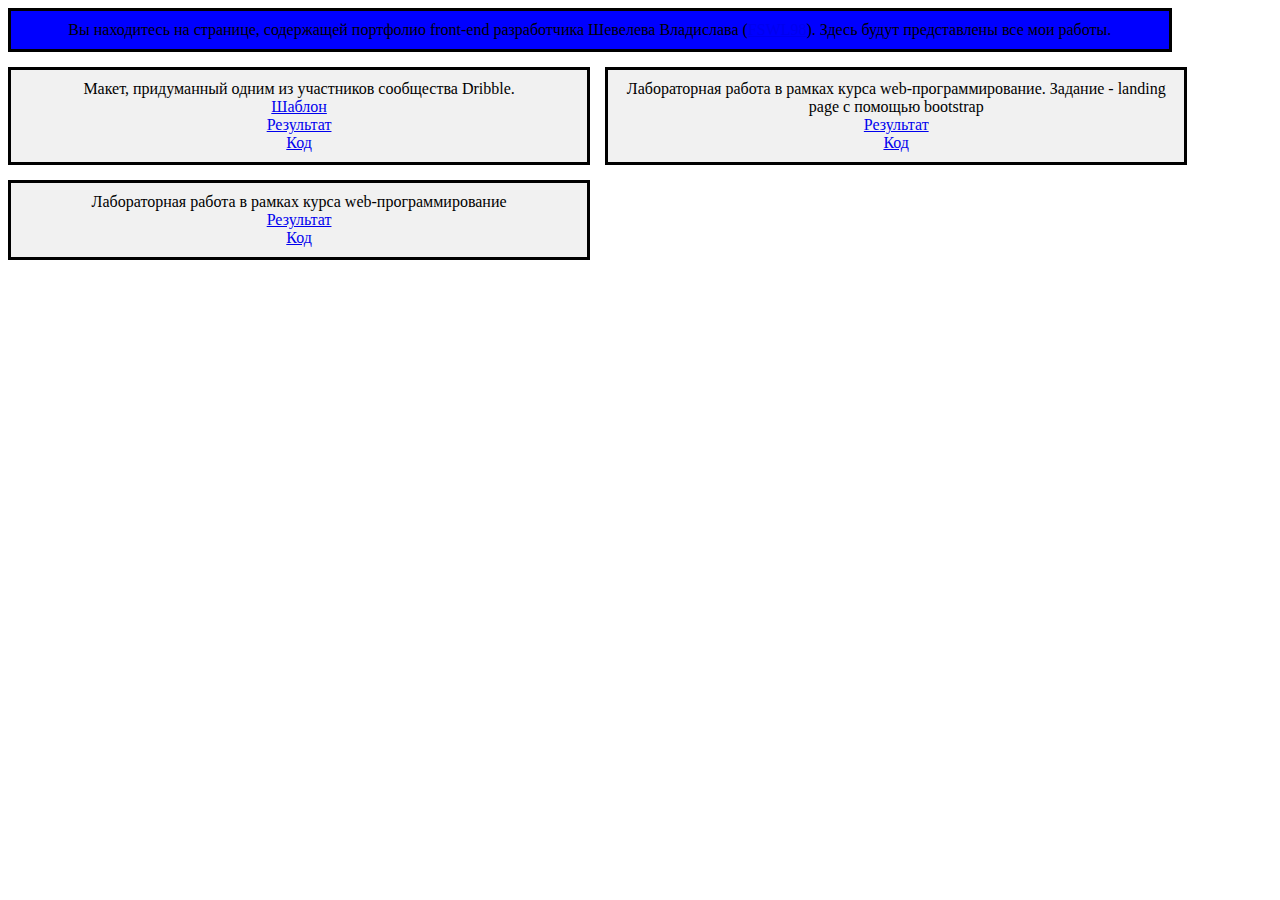
<file: index.html>
<!DOCTYPE html>
<html lang="en">
<head>
    <meta charset="UTF-8">
    <title>FSWL. Fronted-developer portfolio</title>
    <link rel="stylesheet" type="text/css" href="firstlab.css">
</head>
<body>
<div class="class2">Вы находитесь на странице, содержащей портфолио front-end разработчика Шевелева Владислава (<a href="https://github.com/FSWL98">FSWL98</a>).
Здесь будут представлены все мои работы.</div>
<div class="class1">Макет, придуманный одним из участников сообщества Dribble. <br/>
<a href="https://dribbble.com/shots/8194999-Boksz-com" target="_blank">Шаблон</a><br/>
<a href="https://fswl98.github.io/Boksz.com/" target="_blank">Результат</a><br/>
<a href="https://github.com/FSWL98/Boksz.com" target="_blank">Код</a></div>
<div class="class1">Лабораторная работа в рамках курса web-программирование. Задание - landing page с помощью bootstrap<br/>
    <a href="Lab2/index.html" target="_blank">Результат</a><br/>
    <a href="https://github.com/FSWL98/fswl98.github.io/tree/master/Lab2" target="_blank">Код</a>
</div>
<div class="class1">
    Лабораторная работа в рамках курса web-программирование<br/>
    <a href="Lab3/index.html" target="_blank">Результат</a><br/>
    <a href="https://github.com/FSWL98/fswl98.github.io/tree/master/Lab3" target="_blank">Код</a>
</div>
</body>
</html>
</file>
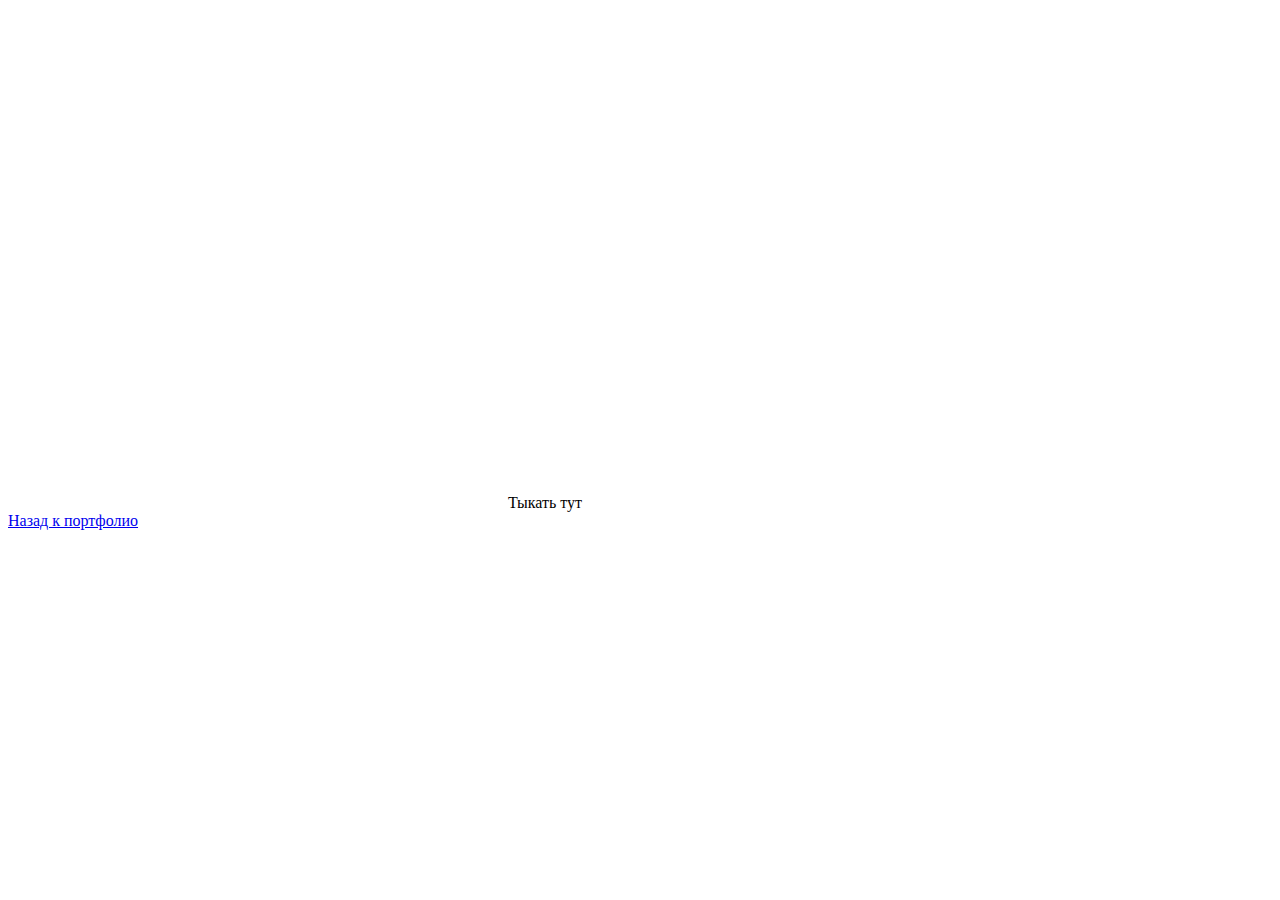
<file: Lab3/index.html>
<!doctype html>
<html>
<meta charset='utf-8'>
<head>
    <title>Лабораторная работа 3</title>
</head>
<body>
<script src="js/main.js" type="text/javascript"></script>
<script>
    addCanvasToBody(500, 500);
</script>
<div><a href="../index.html">Назад к портфолио</a></div>
</body>
</html>
</file>
<file: firstlab.css>
@media screen and (max-width: 2180px ){
    .class1{
        width: 44%;
        background:#f1f1f1;
        float:left;
        margin: 0 15px 15px 0;
        text-align:center;
        padding: 10px;
        border: 3px solid black;
    }
}
@media all and (orientation: portrait)  {
    .class1 {
        width: 90%;
        float:left;
        margin: 0 15px 15px 0;
        text-align:center;
        background:#f0f0f0;
        padding: 10px;
        border: 3px solid black;
    }

}
@media screen and (max-width: 1080px) {
    .class1 {
        width: 90%;
        float:left;
        margin: 0 15px 15px 0;
        text-align:center;
        background:#f0f0f0;
        padding: 10px;
        border: 3px solid black;
    }
}

.class2{
    width: 90%;
    background:blue;
    float:left;
    margin: 0 15px 15px 0;
    text-align:center;
    padding: 10px;
    border: 3px solid black;
}
</file>
